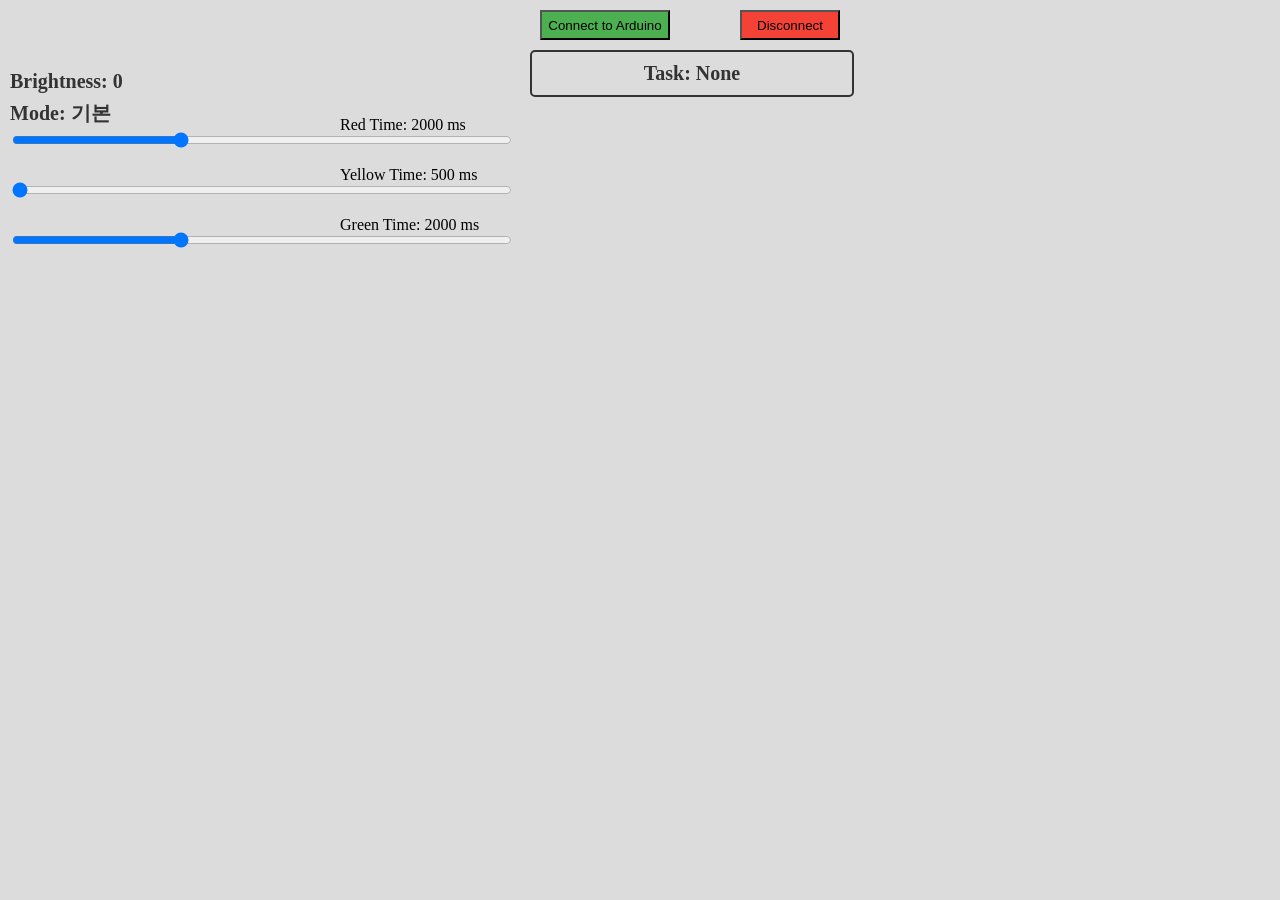
<file: p5/index.html>
<!DOCTYPE html>
<html lang="en">
  <head>
    <meta charset="utf-8" />
    <meta name="viewport" content="width=device-width, initial-scale=1.0">

    <title>Sketch</title>

    <link rel="stylesheet" type="text/css" href="style.css">

    <script src="libraries/p5.min.js"></script>
    <script src="libraries/p5.sound.min.js"></script>
    <script src="libraries/p5.webserial.js"></script>
    
  </head>

  <body>
    <script src="sketch.js"></script>
  </body>
</html>
</file>
<file: p5/style.css>
html, body {
  margin: 0;
  padding: 0;
}

canvas {
  display: block;
}
</file>
